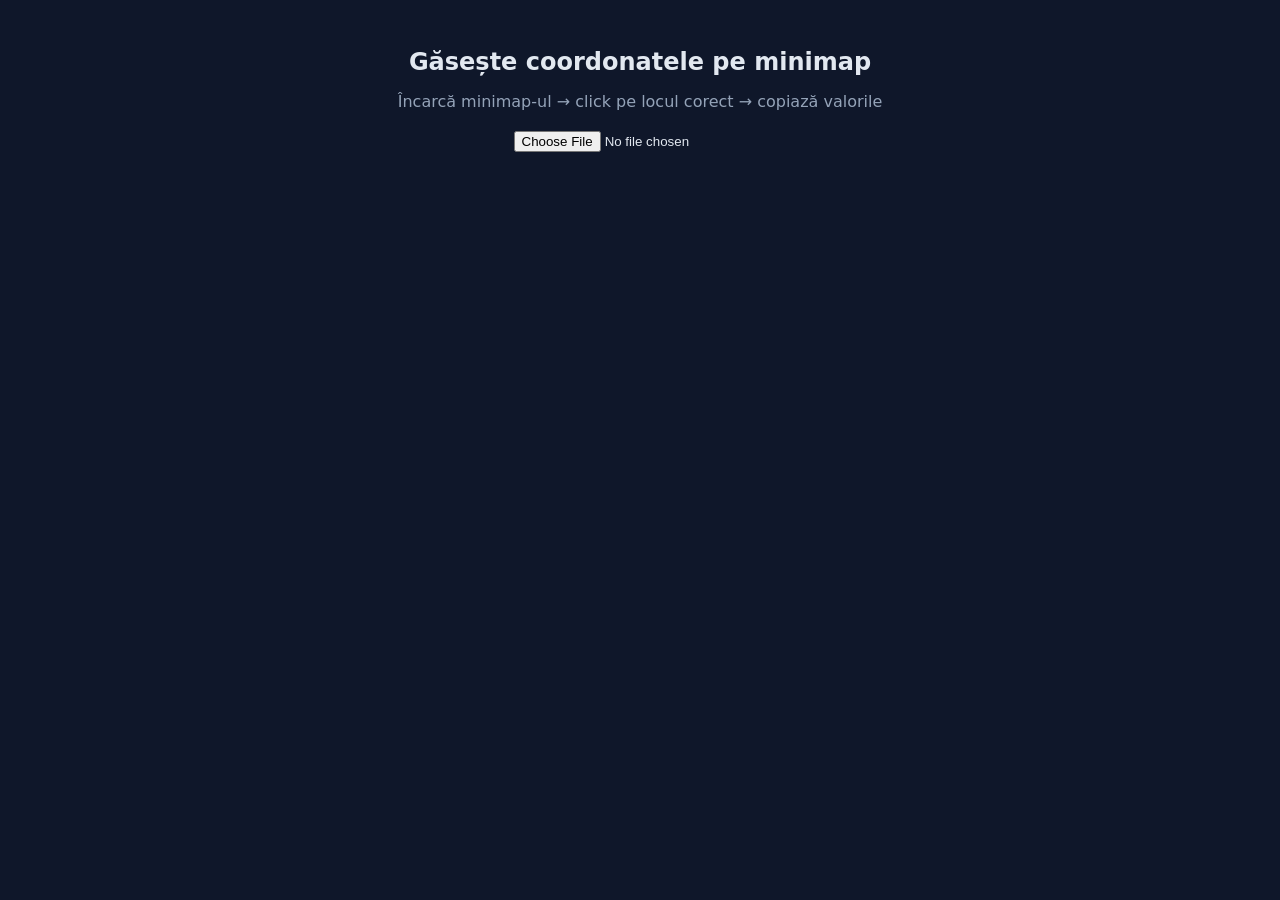
<file: coord.html>
<!doctype html>
<html lang="ro">
  <head>
    <meta charset="UTF-8" />
    <title>Găsește coordonate</title>
    <style>
      body {
        font-family: system-ui, sans-serif;
        background: #0f172a;
        color: #e2e8f0;
        padding: 20px;
        text-align: center;
      }
      h2 {
        margin-bottom: 10px;
      }
      p {
        color: #94a3b8;
        margin-bottom: 20px;
      }
      .wrapper {
        position: relative;
        display: inline-block;
        max-width: 90vw;
        cursor: crosshair;
        border: 2px solid #38bdf8;
        border-radius: 8px;
        overflow: hidden;
      }
      img {
        display: block;
        max-width: 100%;
        max-height: 80vh;
      }
      .marker {
        position: absolute;
        width: 16px;
        height: 16px;
        background: #22c55e;
        border: 3px solid white;
        border-radius: 50%;
        transform: translate(-50%, -50%);
        pointer-events: none;
      }
      .result {
        margin-top: 20px;
        font-size: 1.3rem;
        background: #1e293b;
        padding: 12px 24px;
        border-radius: 10px;
        display: inline-block;
      }
      .result span {
        color: #fbbf24;
        font-weight: 700;
      }
      input[type="file"] {
        margin-bottom: 20px;
      }
    </style>
  </head>
  <body>
    <h2>Găsește coordonatele pe minimap</h2>
    <p>Încarcă minimap-ul → click pe locul corect → copiază valorile</p>

    <input type="file" id="fileInput" accept="image/*" />

    <div class="wrapper" id="wrapper" style="display: none">
      <img id="mapImg" />
    </div>

    <div class="result" id="result" style="display: none">
      correct: { x: <span id="xVal">0</span>, y: <span id="yVal">0</span> }
    </div>

    <script>
      const fileInput = document.getElementById("fileInput");
      const wrapper = document.getElementById("wrapper");
      const mapImg = document.getElementById("mapImg");
      const result = document.getElementById("result");
      const xVal = document.getElementById("xVal");
      const yVal = document.getElementById("yVal");

      fileInput.addEventListener("change", (e) => {
        const file = e.target.files[0];
        if (!file) return;

        const reader = new FileReader();
        reader.onload = (ev) => {
          mapImg.src = ev.target.result;
          wrapper.style.display = "inline-block";
          result.style.display = "none";
          // șterge markerul vechi
          const old = wrapper.querySelector(".marker");
          if (old) old.remove();
        };
        reader.readAsDataURL(file);
      });

      wrapper.addEventListener("click", (e) => {
        const rect = wrapper.getBoundingClientRect();
        const x = (e.clientX - rect.left) / rect.width;
        const y = (e.clientY - rect.top) / rect.height;

        // rotunjim la 3 zecimale
        const xRounded = Math.round(x * 1000) / 1000;
        const yRounded = Math.round(y * 1000) / 1000;

        xVal.textContent = xRounded;
        yVal.textContent = yRounded;
        result.style.display = "inline-block";

        // pune marker
        let marker = wrapper.querySelector(".marker");
        if (!marker) {
          marker = document.createElement("div");
          marker.className = "marker";
          wrapper.appendChild(marker);
        }
        marker.style.left = x * 100 + "%";
        marker.style.top = y * 100 + "%";
      });
    </script>
  </body>
</html>
</file>
